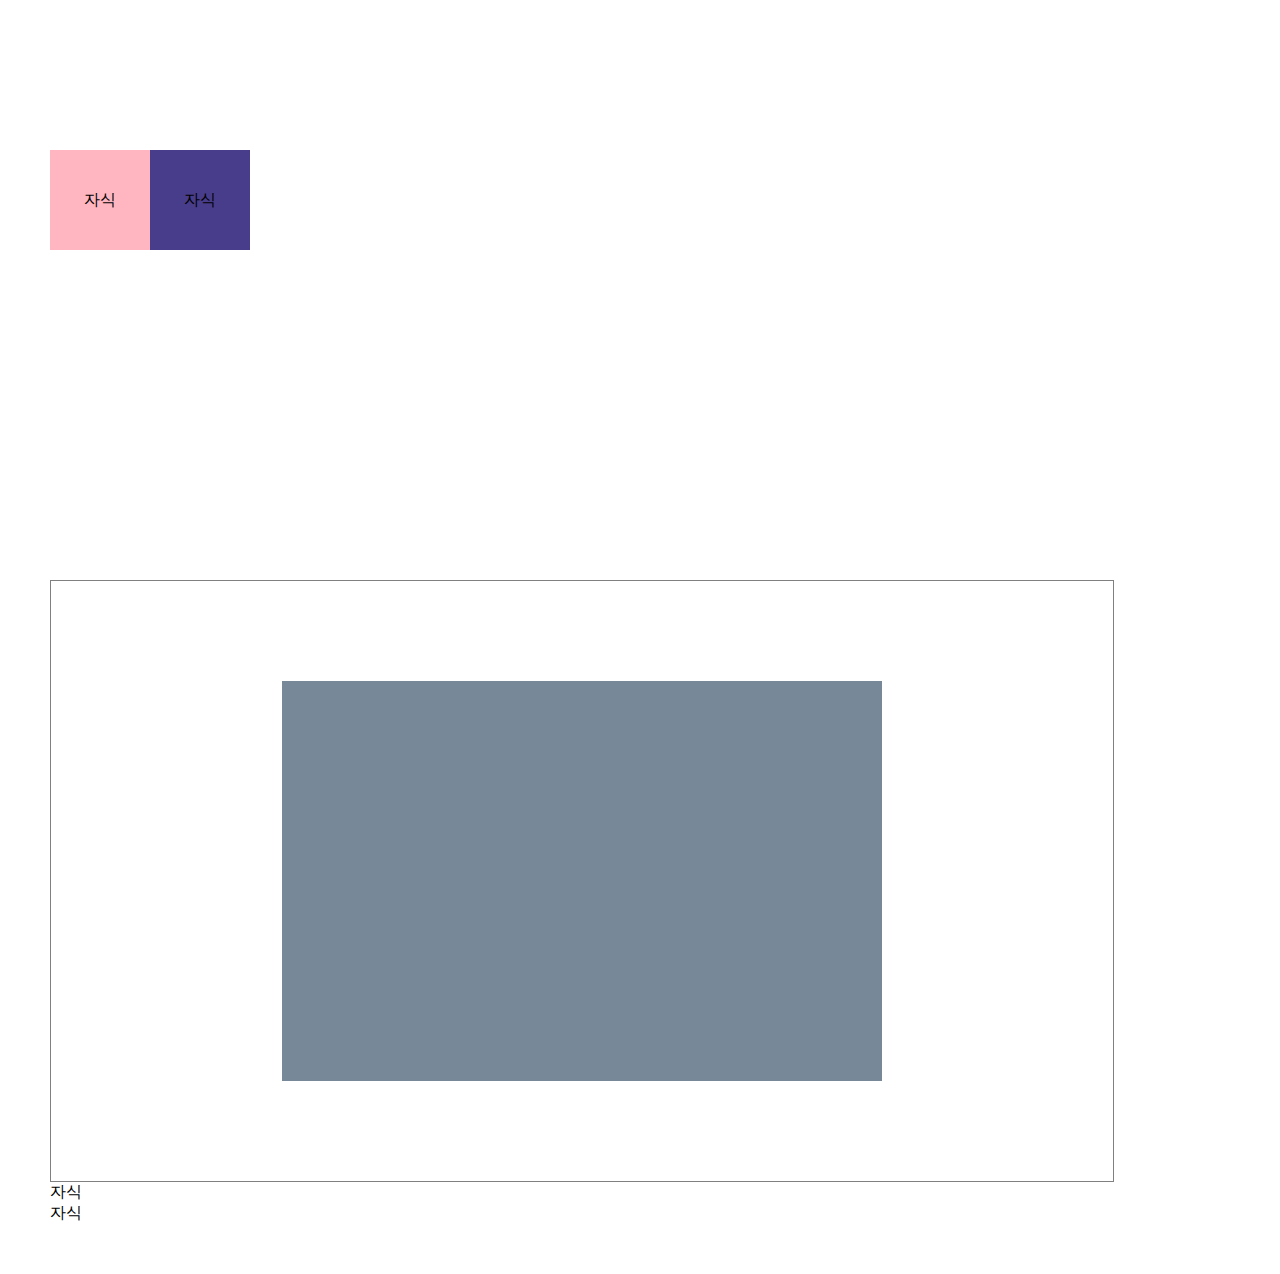
<file: basic10/index.html>
<!DOCTYPE html>
<html lang="en">
<head>
    <meta charset="UTF-8">
    <meta http-equiv="X-UA-Compatible" content="IE=edge">
    <meta name="viewport" content="width=device-width, initial-scale=1.0">
    <title>Document</title>
    <link rel="stylesheet" href="style.css">
</head>
<body>
    <div class="parent1">
        <div class="child">자식</div>
        <div class="child2">자식</div>
    </div>
    <div class="parent2">
        <div class="child">
            <iframe src="https://www.youtube.com/embed/f93j8rLS69k" title="YouTube video player" frameborder="0" allow="accelerometer; autoplay; clipboard-write; encrypted-media; gyroscope; picture-in-picture; web-share" allowfullscreen></iframe>
        </div>
    </div>
    <div class="parent3">
        <div class="child">자식</div>
    </div>
    <div class="parent4">
        <div class="child">자식</div>
    </div>
</body>
</html>
</file>
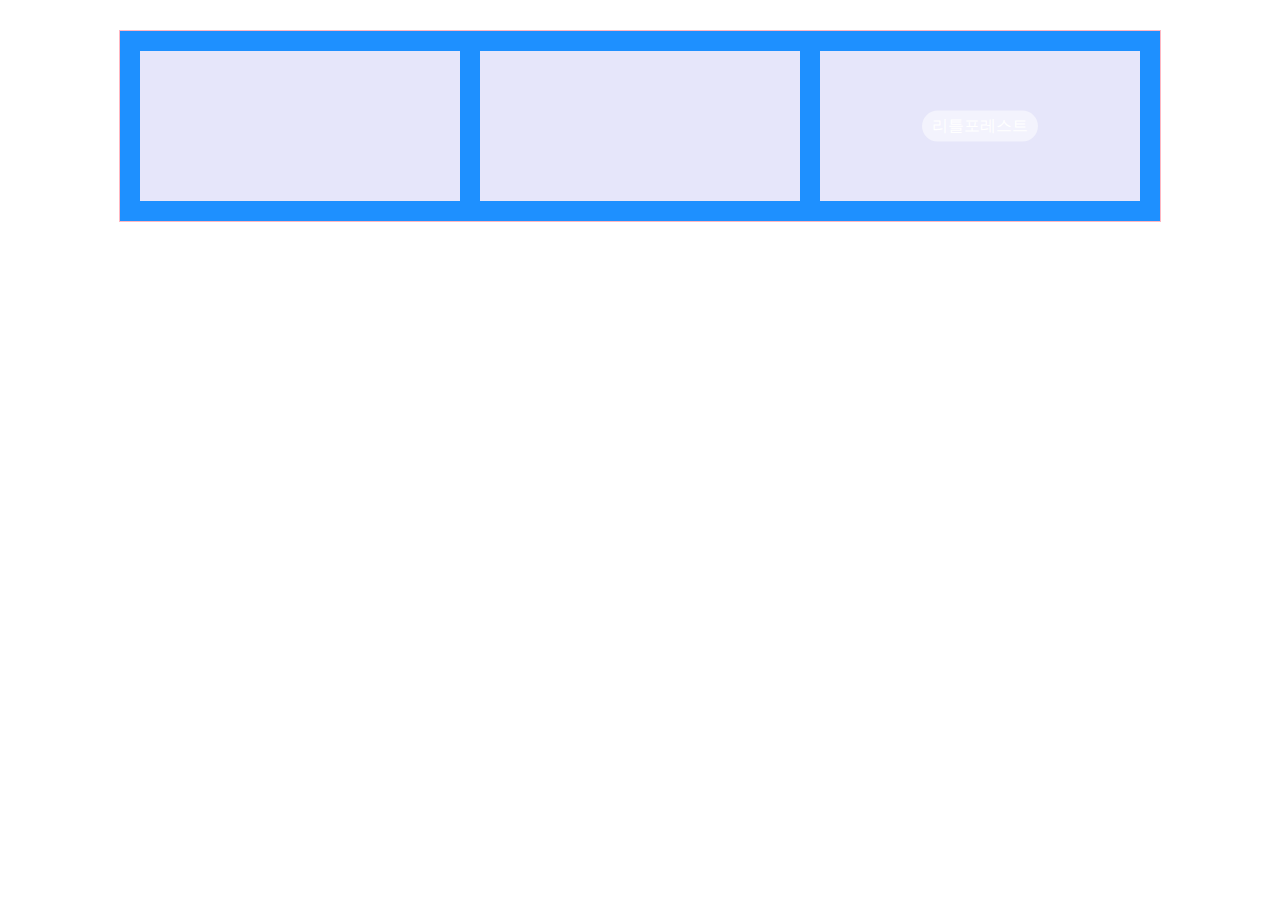
<file: basic11/index.html>
<!DOCTYPE html>
<html lang="en">
<head>
    <meta charset="UTF-8">
    <meta http-equiv="X-UA-Compatible" content="IE=edge">
    <meta name="viewport" content="width=device-width, initial-scale=1.0">
    <title>Document</title>
    <link rel="stylesheet" href="style.css">
</head>
<body>
    <div class="일수 아빠 치료">
        <div class="자식1">
            <div class="cover">상견니</div>
        </div>
        <div class="자식2">
            <div class="cover">8월의 크리스마스</div>
        </div>
        <div class="자식3">
            <div class="cover">
                <div class="title">리틀포레스트</div>
                <video muted autoplay loop src="http://h.vod.cgv.co.kr/vodCGVa/80516/80516_152617_1200_128_960_540.mp4"></video>
            </div>
        </div>
    </div>
</body>
</html>
</file>
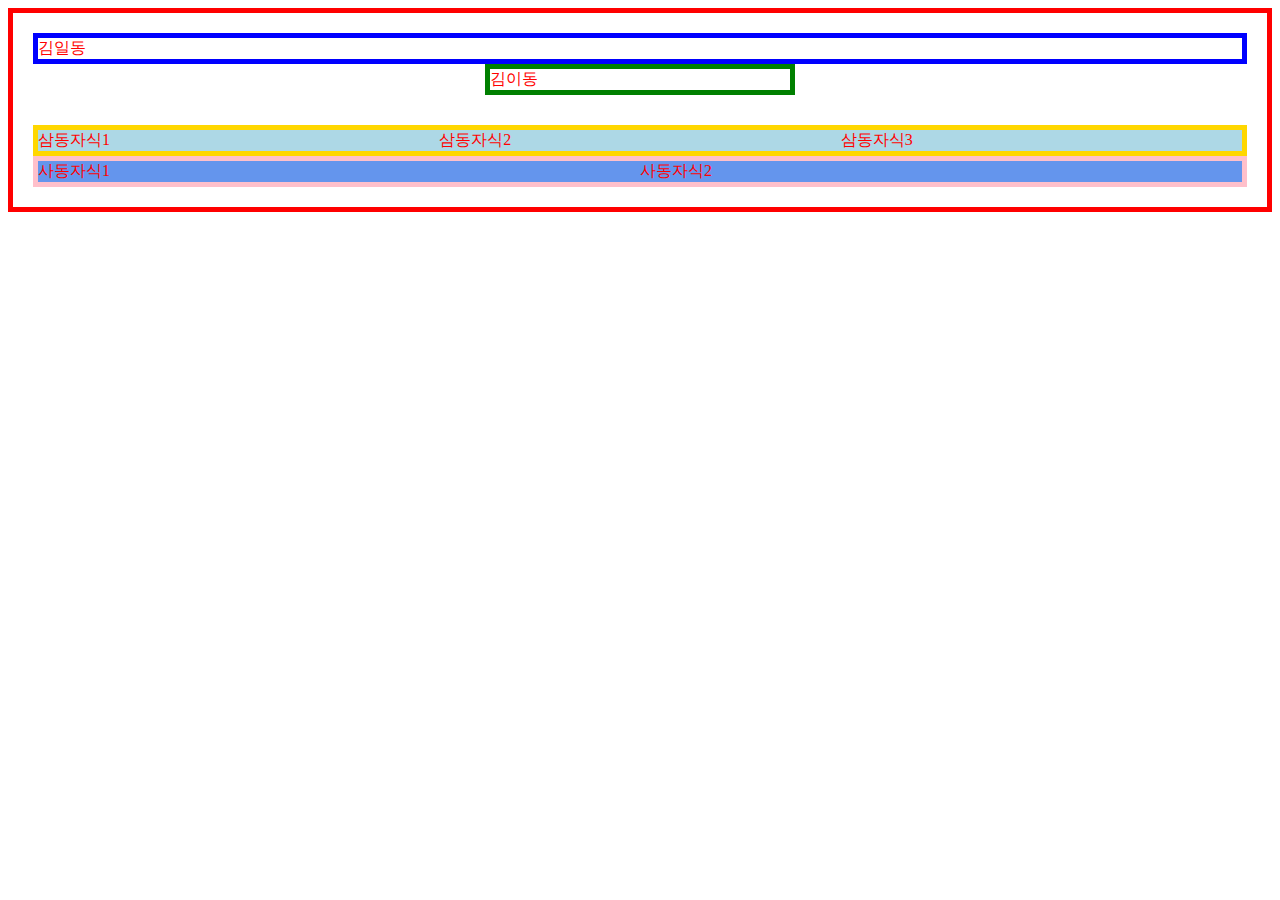
<file: basic12/index.html>
<!DOCTYPE html>
<html lang="en">

<head>
    <meta charset="UTF-8">
    <meta http-equiv="X-UA-Compatible" content="IE=edge">
    <meta name="viewport" content="width=device-width, initial-scale=1.0">
    <title>Document</title>
    <link rel="stylesheet" href="css/style.css">
</head>

<body>
    <div class="전체">
        <div class="김일동">김일동</div>
        <div class="김이동">김이동</div>
        <div class="김삼동">
            <div class="삼동자식1 삼자">삼동자식1</div>
            <div class="삼동자식2 삼자">삼동자식2</div>
            <div class="삼동자식3 삼자">삼동자식3</div>
            <div class="약"></div>
        </div>
        <div class="김사동 치료">
            <div class="사동자식1 사자">사동자식1</div>
            <div class="사동자식2 사자">사동자식2</div>
        </div>


    </div>
</body>

</html>
</file>
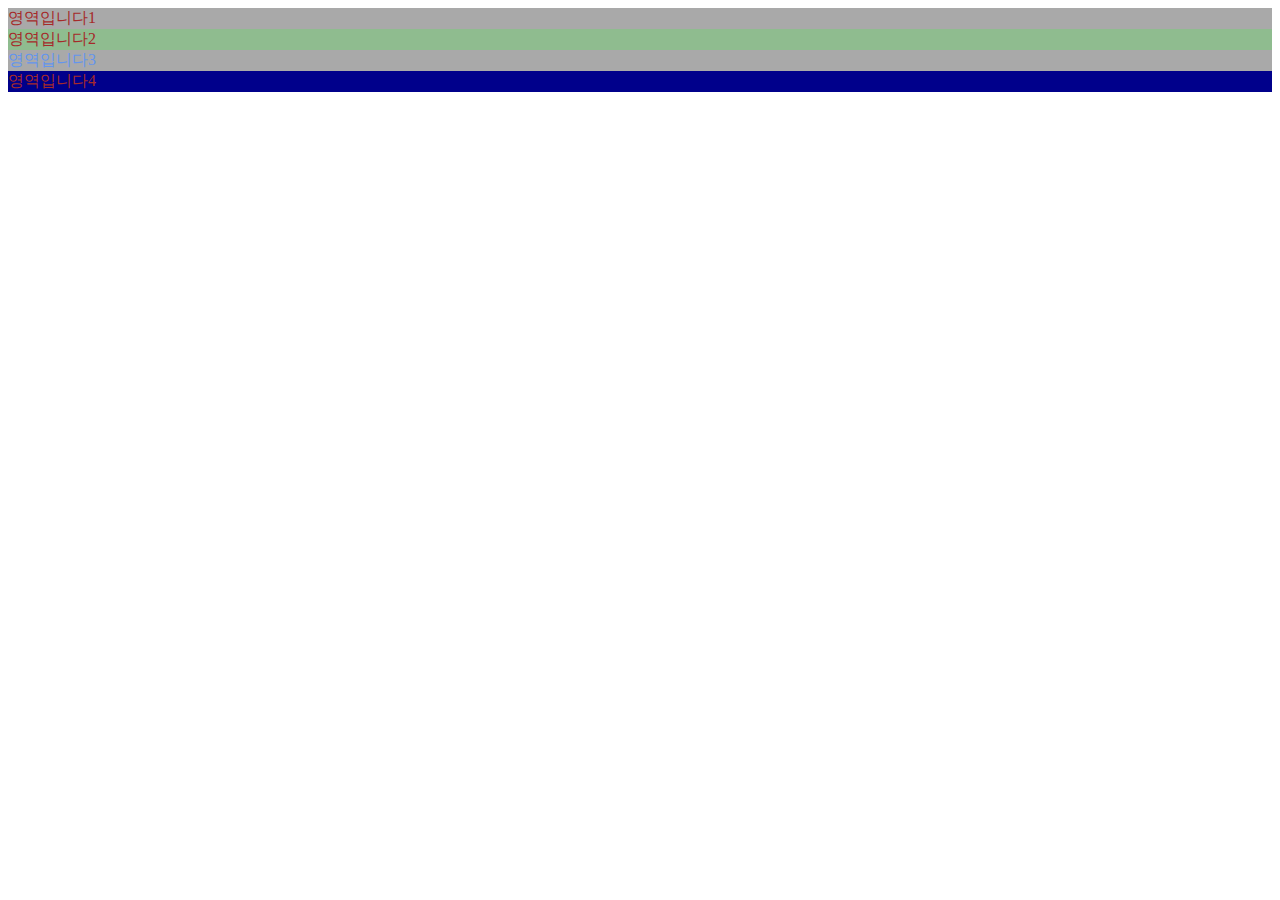
<file: basic3/index.html>
<!DOCTYPE html>
<html lang="en">
<head>
    <meta charset="UTF-8">
    <meta http-equiv="X-UA-Compatible" content="IE=edge">
    <meta name="viewport" content="width=, initial-scale=1.0">
    <title>이름 부르기</title>
    <style>
        div{color: brown; /* 글자색 */}
        .셋째{color:cornflowerblue;}
        .딸{background-color: darkgray;}
        #둘째{background-color: darkseagreen;}
        #아들{background-color: darkblue;}
    </style>
</head>
<body>
    <!-- 주석처리
     <시작태그></종료태그>
    <열린태그></닫는태그> --> 
    <!-- 이름 부르기
    class = "이름명" 이름을 2개 이상 만들 수 있음 다른 태그에서 중복하여 붙일 수 있음
    id = "유일한 이름" 이름을 2개 이상 만들 수 없음, 다른 태그에서 중복하여 붙일 수 없음  
-->
    <div class="딸">영역입니다1</div>
    <div id="둘째">영역입니다2</div>
    <div class="셋째 딸 이쁜이">영역입니다3</div>
    <div id="아들">영역입니다4</div>
</body>
</html>
</file>
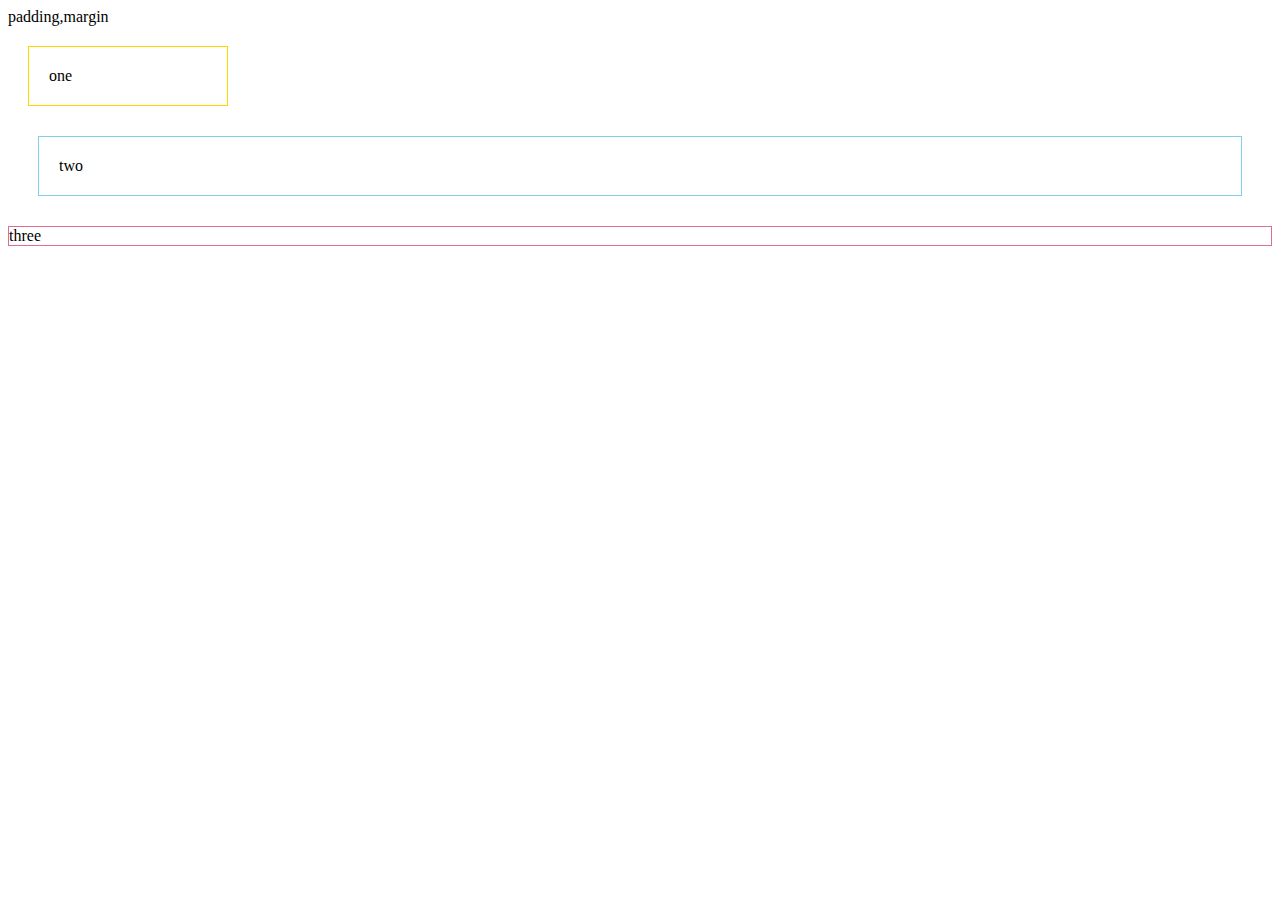
<file: basic5/index.html>
<!DOCTYPE html>
<html lang="en">
<head>
    <meta charset="UTF-8">
    <meta http-equiv="X-UA-Compatible" content="IE=edge">
    <meta name="viewport" content="width=device-width, initial-scale=1.0">
    <title>Document</title>
    <link rel="stylesheet" href="style.css">
</head>
<body>
    <div>padding,margin</div>
    <div class="one">one</div>
    <div class="two">two</div>
    <div class="three">three</div>
    
</body>
</html>
</file>
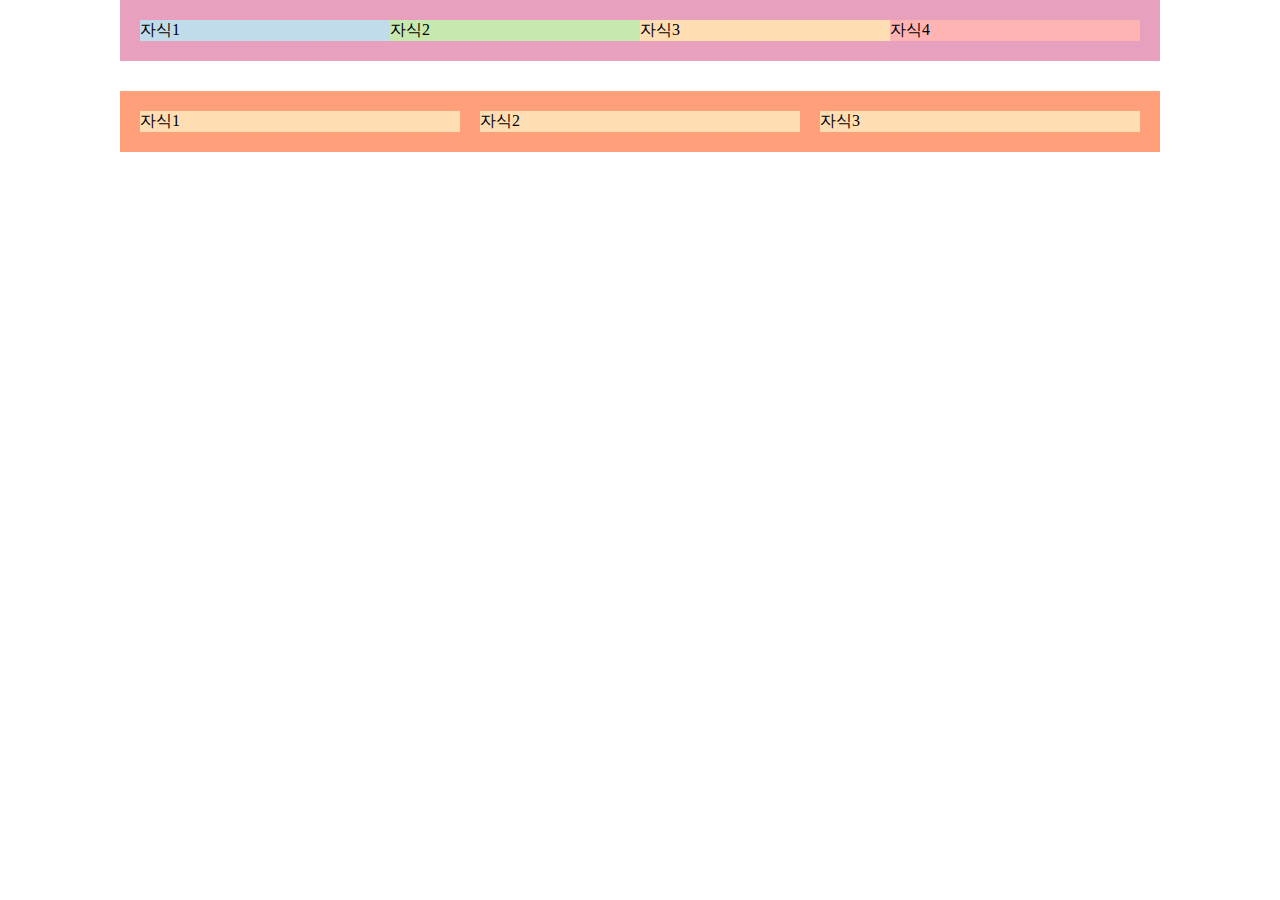
<file: basic6/index.html>
<!DOCTYPE html>
<html lang="en">

<head>
    <meta charset="UTF-8">
    <meta http-equiv="X-UA-Compatible" content="IE=edge">
    <meta name="viewport" content="width=device-width, initial-scale=1.0">
    <title>Document</title>
    <link rel="stylesheet" href="style.css">
</head>

<body>
    <div class="전체">
        <div class="자식1">자식1</div>
        <div class="자식2">자식2</div>
        <div class="자식3">자식3</div>
        <div class="자식4">자식4</div>
        <div class="막내"></div>
    </div>

    <div class="바닥">
        <div class="자식1 자식">자식1</div>
        <div class="자식2 자식">자식2</div>
        <div class="자식3 자식">자식3</div>
        <div class="막내"></div>
    </div>
</body>

</html>
</file>
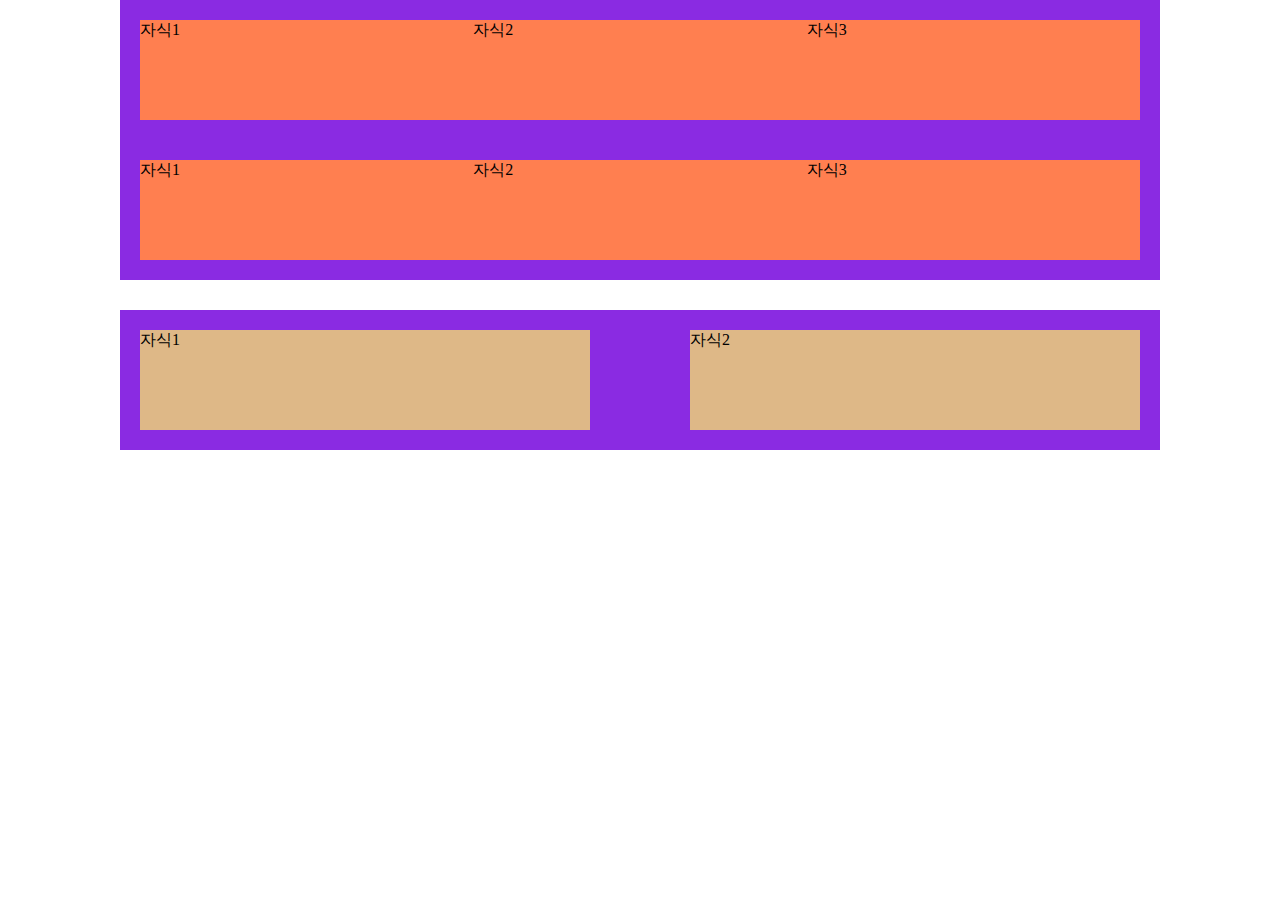
<file: basic8/index.html>
<!DOCTYPE html>
<html lang="en">

<head>
    <meta charset="UTF-8">
    <meta http-equiv="X-UA-Compatible" content="IE=edge">
    <meta name="viewport" content="width=device-width, initial-scale=1.0">
    <title>Document</title>
    <link rel="stylesheet" href="style.css">
</head>

<body>
    <div class="철수 아빠 약">
        <div class="자식1 자식">자식1</div>
        <div class="자식2 자식">자식2</div>
        <div class="자식3 자식">자식3</div>
    </div>
    <div class="칠수 아빠 약">
        <div class="자식1 자식">자식1</div>
        <div class="자식2 자식">자식2</div>
        <div class="자식3 자식">자식3</div>
    </div>

    <div class="팔수 아빠 약">
        <div class="자식1 자식8">자식1</div>
        <div class="자식2 자식8">자식2</div>
    </div>
</body>

</html>
</file>
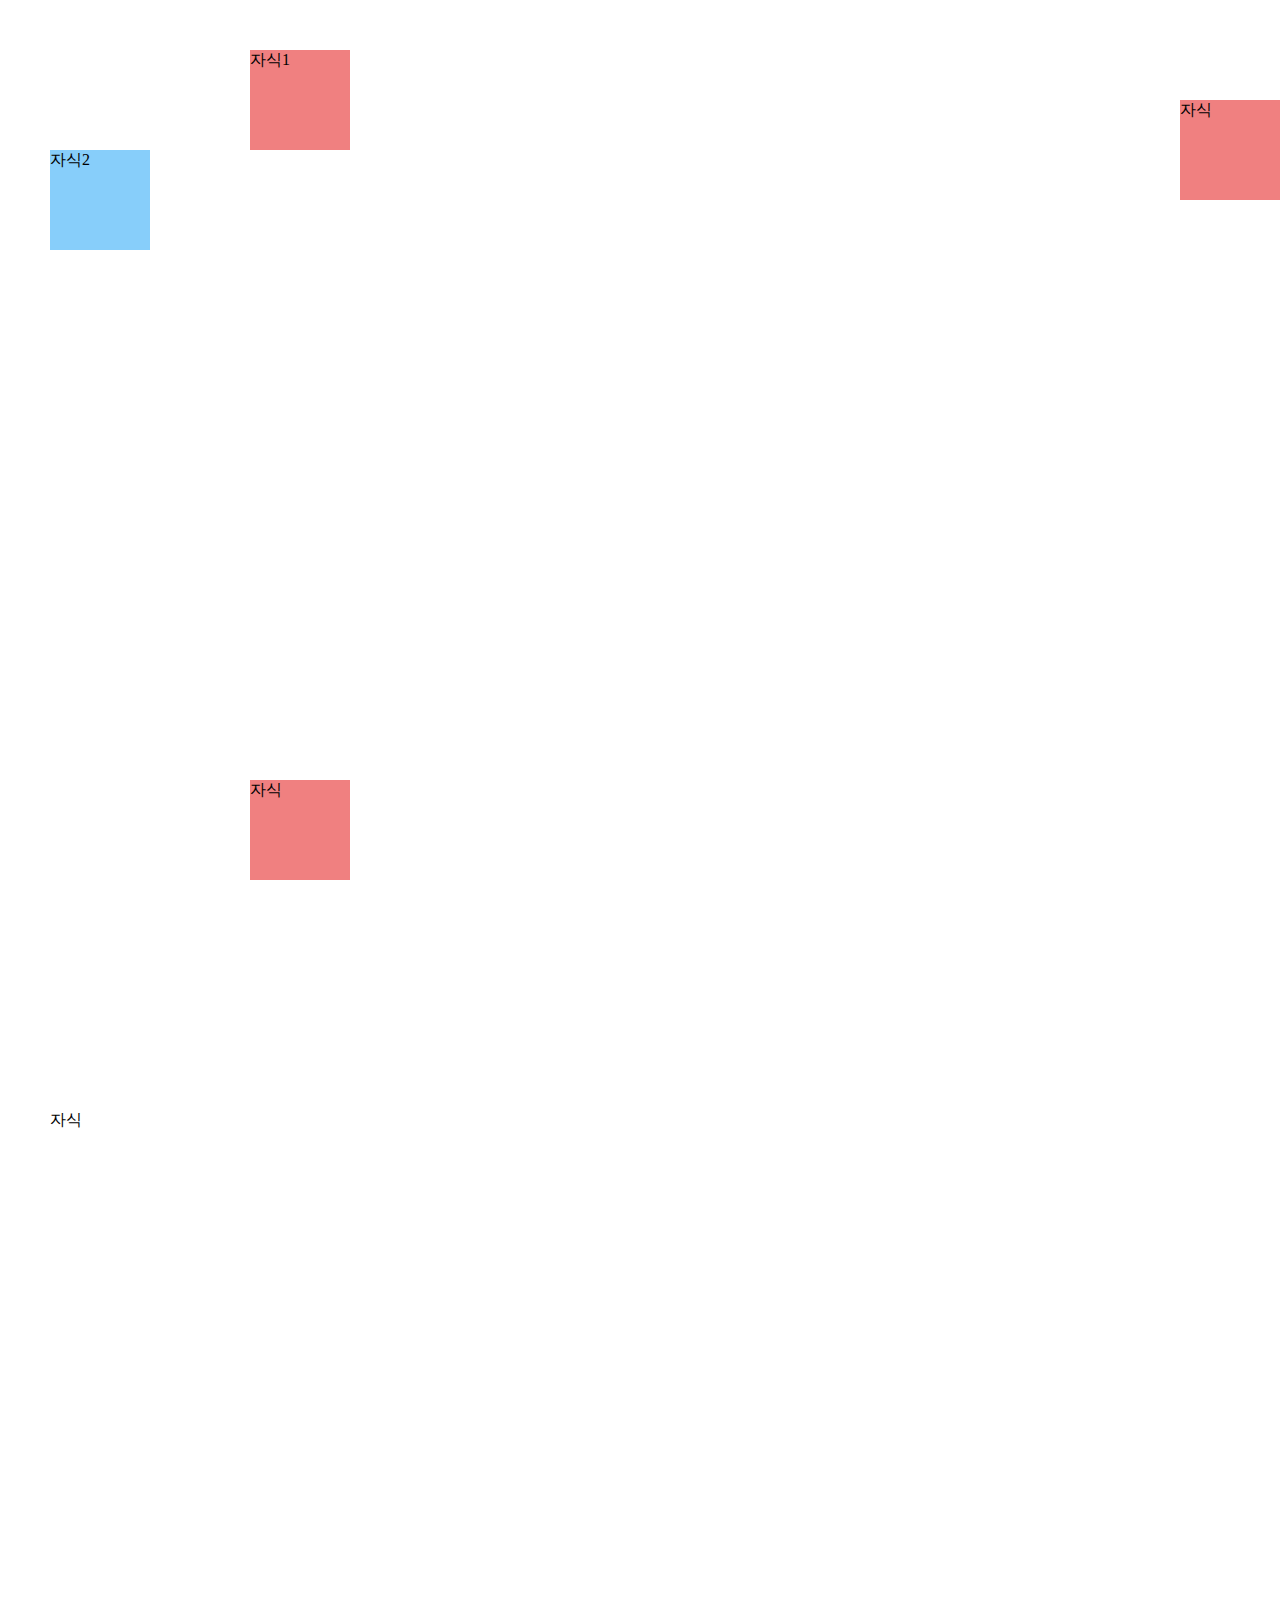
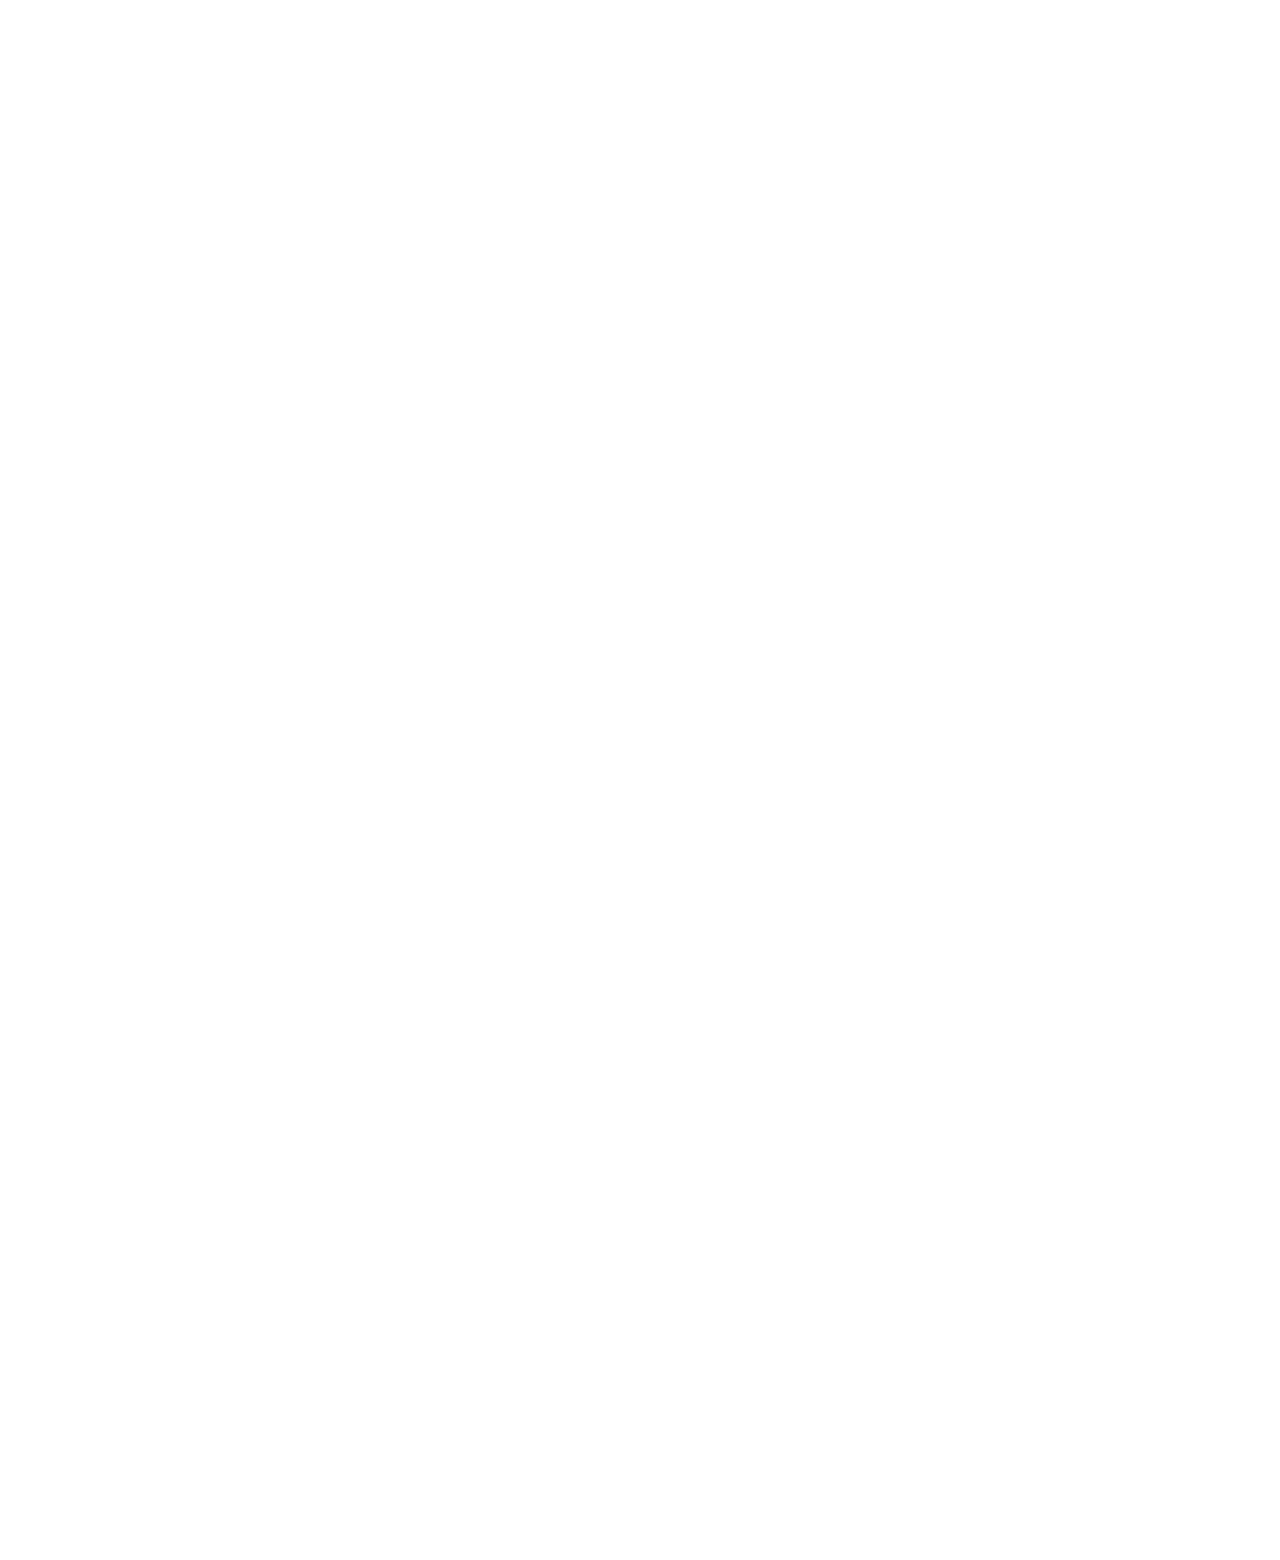
<file: basic9/index.html>
<!DOCTYPE html>
<html lang="en">
<head>
    <meta charset="UTF-8">
    <meta http-equiv="X-UA-Compatible" content="IE=edge">
    <meta name="viewport" content="width=device-width, initial-scale=1.0">
    <title>Document</title>
    <link rel="stylesheet" href="style.css">
</head>
<body>
    <div class="parent1">
        <div class="child1">자식1</div>
        <div class="child1-2">자식2</div>
    </div>
    <div class="parent2">
        <div class="child2">자식</div>
    </div>
    <div class="parent3">
        <div class="child3">자식</div>
    </div>
    <div class="parent4">
        <div class="child4">자식</div>
    </div>
</body>
</html>
</file>
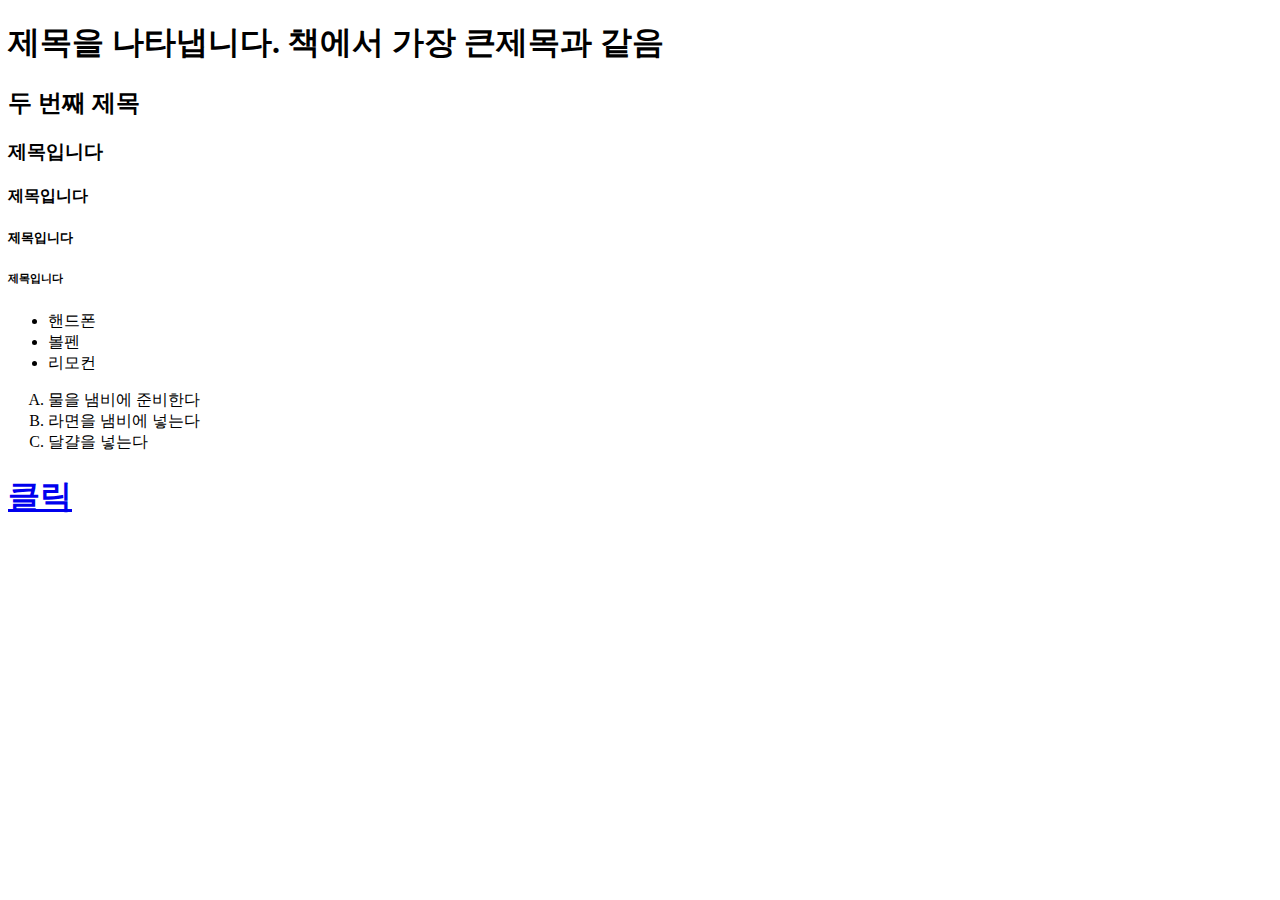
<file: test/index.html>
<!DOCTYPE html>
<html lang="en">
<head>
    <meta charset="UTF-8">
    <meta http-equiv="X-UA-Compatible" content="IE=edge">
    <meta name="viewport" content="width=, initial-scale=1.0">
    <title>Document</title>
</head>
<body>
    <!-- 제목을 나타내는 태그 -->
    <h1>제목을 나타냅니다. 책에서 가장 큰제목과 같음</h1>
    <h2>두 번째 제목</h2>
    <h3>제목입니다</h3>
    <h4>제목입니다</h4>
    <h5>제목입니다</h5>
    <h6>제목입니다</h6>

    <!-- 리스트를 나타내는 태그 -->
   <!--  li태그는 ul,ol태그의 1촌 자식으로서의 태그만 사용이 가능 -->
    <ul>
        <li>핸드폰</li>
        <li>볼펜</li>
        <li>리모컨</li>
    </ul>
    
    <ol type="A"> <!-- 순서가 있는 리스트 -->
        <li>물을 냄비에 준비한다</li>
        <li>라면을 냄비에 넣는다</li>
        <li>달걀을 넣는다</li>
    </ol>
    <h1>
        <a href="https://thebook.io/" target="_blank">클릭</a>
    </h1>
</body>
</html>
</file>
<file: basic10/style.css>
* {
    margin: 0;
    padding: 0;
}

body {
    padding: 50px;
}

.parent1{
    background-image: url(https://img.freepik.com/premium-vector/square-grid-paper-seamless-pattern-millimeter-paper-sheet-background_434359-268.jpg?w=2000);
    width: 500px;
    height: 500px;
}

.parent1 .child {
    width: 100px;
    height: 100px;
    background-color: darkslateblue;
    color: black;
    text-align: center;
    line-height: 100px;
    position: relative;
    left: 100px;
    top: 100px;
}

.parent1 .child2 {
    width: 100px;
    height: 100px;
    background-color: lightpink;
    color: black;
    text-align: center;
    line-height: 100px;
}

.parent2 {
    position: relative; /* 요소 자기 자신을 기준으로 배치 */
    margin-top: 30px;
    width: 90%;
    height: 600px;
    border: 1px solid gray;
}

.parent2 .child {
    position: absolute; /* 부모 요소를 기준으로 배치 */
    left: 50%; top: 50%; /* 정중앙에 놓는 법 */
    transform: translate(-50%,-50%); /* %는 자신이 기준 */
    width: 600px; height: 400px;
    background-color: lightslategray;
    overflow: hidden;
}

.parent2 .child iframe{
    position: absolute;
    left: 50%; top: 50%;
    transform: translate(-50%,-50%);
    width: 120%;
    height: 100%;
}

.parent3 {}

.parent3 .child {}

.parent4 {}

.parent4 .child {}
</file>
<file: basic11/style.css>
* {margin: 0; padding: 0;}
.치료::after {
    content: "";
    clear: both;
    display: block;
}
/* :: 두번은 css로 만든 가상의 공간, : 한번은 html에도 있는 것 */

.아빠 {
    width: 1000px;
    background-color: dodgerblue;
    padding: 20px;
    border: 1px solid lightpink;
    margin: 30px auto;
}

.일수>div {
    width: 32%;
    margin-right: 2%;
    height: 150px;
    background-color: lavender;
    text-align: center;
    line-height: 150px;
    float: left;
}

.일수>div:last-child{
    margin-right: 0;
}
.일수 .자식1{
    background-image: url(https://img.cgv.co.kr/Movie/Thumbnail/StillCut/000086/86750/86750211664_727.jpg);
    background-size: cover;
    position: relative;
    /* 기준이 되는 포지션: relative, absolute, fixed */
}

.일수 .자식1 .cover{
    position: absolute;
    left: 50%; top: 50%;
    transform: translate(-50%,-50%);
    width: 100%; height: 100%;
    background-color: lightblue;
    opacity: 0;
    transition: 0.3s;
}

.일수 .자식1:hover .cover{opacity: 1;}

.일수 .자식2{
    position: relative;
    background-image: url(https://img.cgv.co.kr/Movie/Thumbnail/StillCut/000066/66274/66274108091_727.jpg);
    background-size: cover;
    overflow: hidden;
}

.일수 .자식2 .cover{
    position: absolute;
    left: 50%; bottom: -50PX;
    transform: translateX(-50%);
    width: 100%; height: 50px;
    line-height: 50px;
    background-color: RGBA(0,0,0,0.5);
    color: #fff;
    transition: 0.3s;
}
.일수 .자식2:hover .cover{
    bottom: 0; 
}

.일수 .자식3{
    position: relative;
}
.일수 .자식3 .cover{
    position: absolute;
    width: 100%; height: 100%;
    left: 50%; top: 50%;
    transform: translate(-50%,-50%);
    overflow: hidden;
    line-height: 1.3;
}
.일수 .자식3 .cover .title{
    position: absolute;
    left: 50%; top: 50%;
    transform: translate(-50%,-50%);
    color: #fff;
    padding: 5px 10px;
    background-color: rgba(255,255,255,0.5);
    border-radius: 20px;
}
.일수 .자식3 .cover video{
    width: 100%;
}
</file>
<file: basic12/css/style.css>
@charset "UTF-8"

*{margin: 0;padding: 0;
}

.치료::after {
    content: "";
    clear: both;
    display: block;
}

.전체 {
    padding: 20px;

    color: red;
}

.전체 {
    /* 전체의 넓이는 부모인 body를 따르고
    전체의 높이는 자식인 김일동을 따른다 */
    border: 5px solid red;
}

.김일동 {
    /* 김일동의 넓이는 부모인 전체를 따르고,
    김일동의 높이는 자식인 텍스트 김일동의
    높이가 자신의 높이가 된다 */
    border: 5px solid blue;
}

.김이동 {
    border: 5px solid green;
    width: 300px;
    margin: 0 auto;
}

.김삼동 {
    margin-top: 30px;
    border: 5px solid gold;

}

.김삼동 .삼자 {
    background-color: lightblue;
    width: 33.3333%;
    float: left;
}

.김삼동 .약 {
    clear: both;
}

.김사동 {
    border: 5px solid pink;
}

.김사동 .사자 {
    background-color: cornflowerblue;
    width: 50%;
    float: left;
}
</file>
<file: basic5/style.css>
.one{
    /* one의 공간 w+p+b
    margin은 one의 공간 밖의 영역 */
    border: 1px solid gold;
    padding: 20px; /* 나의 안쪽 공간 */
    width: 200px;
    box-sizing: border-box; /* 넓이에 padding과 border를 포함시킴 */
    margin: 20px; /* 나의 밖쪽 공간 */
}
.two{
    padding: 20px;
    margin: 30px;
    border: 1px solid skyblue;}
.three{border: 1px solid palevioletred;}
</file>
<file: basic6/style.css>
*{margin: 0px; padding: 0;}
.전체{background-color: #E8A0BF;
width: 1000px;
margin-left: auto;
margin-right: auto;
padding: 20px;
}

/* *넓이는 부모의 넓이를 따라간다
   *높이는 자식의 높이를 따라간다 */

.전체 .자식1{
    width: 25%;
    background-color: #C0DBEA;
    float: left;
}
.전체 .자식2{
    width: 25%;
    background-color: #C7E9B0;
    float: left;
}
.전체 .자식3{
    width: 25%;
    background-color: #FFDEB4;
    float: left;
}
.전체 .자식4{
    width: 25%;
    background-color: #FFB4B4;
    float: left;
}
.전체 .막내{
    background-color: red;
    clear: left;
}

.바닥{background-color: lightsalmon;
padding: 20px;
width: 1000px;
margin-left: auto;
margin-right: auto;
margin-top: 30px;
}
.바닥 .자식{
    width: 32%;
    background-color: #FFDEB4;
    float: left;
    margin-right: 2%;
}
.바닥 .자식3{margin-right: 0%}
.바닥 .막내{
    clear: left
}
</file>
<file: basic8/style.css>
* {
    margin: 0;
    padding: 0;
}

.약::after {
    content: "";
    /* after는 인라인 요소이다 content랑 짝!*/
    /* clear: both; 하려면 블럭요소에만 적용되니까 블럭으로 바꾸기*/
    clear: both;
    display: block;
}


.아빠 {
    padding: 20px;
    background-color: blueviolet;
    width: 1000px;
    margin: 0 auto;
}

.아빠 .자식 {
    background-color: coral;
    width: 33.3333%;
    height: 100px;
    float: left;
}

.팔수 {
    margin-top: 30px;
}

.팔수 .자식8 {
    width: 45%;
    background-color: burlywood;
    float: left;
    height: 100px;
}

.팔수 .자식1 {
    margin-right: 10%;
}
</file>
<file: basic9/style.css>
* {
    margin: 0;
    padding: 0;
}

body {
    padding: 50px;
}

.parent1 {
    width: 500px;
    height: 500px;
    background-image: url(https://img.freepik.com/premium-vector/square-grid-paper-seamless-pattern-millimeter-paper-sheet-background_434359-268.jpg?w=2000);

}

.parent1 .child1 {
    width: 100px;
    height: 100px;
    background-color: lightcoral;
    position: relative;
    /* 주위에 아무런 영향을 주지 않음 자신의 영역을 기억함 */
    left: 200px;
}

.parent1 .child1-2 {
    width: 100px;
    height: 100px;
    background-color: lightskyblue;
}

.parent2 {
    position: relative;
    margin-top: 30px;
    width: 500px;
    height: 500px;
    background-image: url(https://img.freepik.com/premium-vector/square-grid-paper-seamless-pattern-millimeter-paper-sheet-background_434359-268.jpg?w=2000);
}

.parent2 .child2 {
    width: 100px;
    height: 100px;
    background-color: lightcoral;
    position: absolute;
    left: 50%;
    top: 50%;
    /* transform: translate(x,y); */
    transform: translate(-50%, -50%);
    /* %는 자신을 말함 */
}

.parent3 {
    margin-top: 30px;
    width: 500px;
    /* height: 500px; */
    background-image: url(https://img.freepik.com/premium-vector/square-grid-paper-seamless-pattern-millimeter-paper-sheet-background_434359-268.jpg?w=2000);
}

.parent3 .child3 {
    position: fixed;
    right: 0px; top: 100px;
    width: 100px;
    height: 100px;
    background-color: lightcoral;
}

.parent4 {
    height: 2000px;
}

.parent4 .child4 {}
</file>
